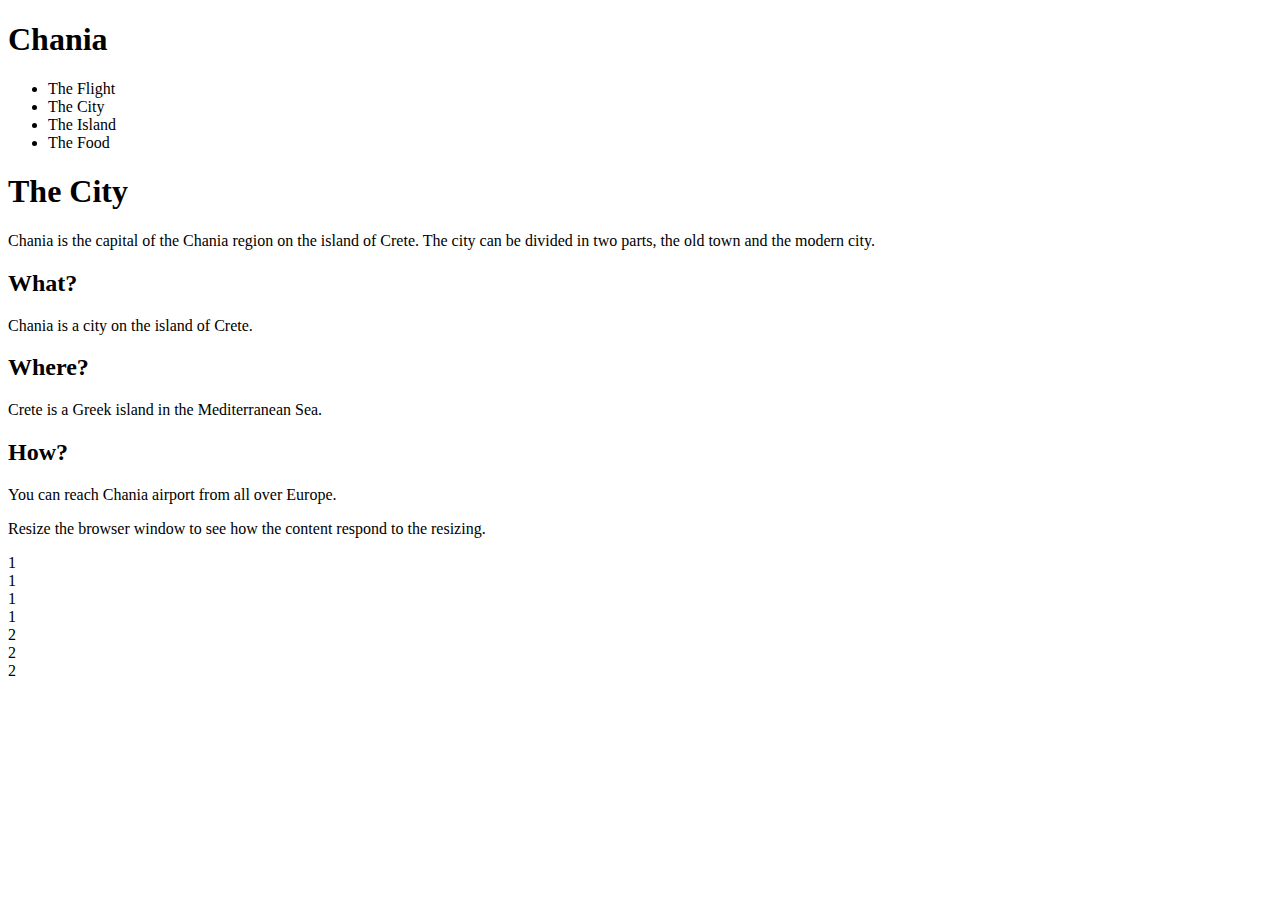
<file: resposive/index.html>
<!DOCTYPE html>
<html>
<head>
<meta name="viewport" content="width=device-width, initial-scale=1.0">
<!--<style>
* {
    box-sizing: border-box;
}
.row::after {
    content: "";
    clear: both;
    display: block;
}
[class*="col-"] {
    float: left;
    padding: 15px;
}
/* For desktop: */
.col-1 {width: 8.33%;}
.col-2 {width: 16.66%;}
.col-3 {width: 25%;}
.col-4 {width: 33.33%;}
.col-5 {width: 41.66%;}
.col-6 {width: 50%;}
.col-7 {width: 58.33%;}
.col-8 {width: 66.66%;}
.col-9 {width: 75%;}
.col-10 {width: 83.33%;}
.col-11 {width: 91.66%;}
.col-12 {width: 100%;}

@media only screen and (max-width: 768px) {
    /* For mobile phones: */
    [class*="col-"] {
        width: 100%;
    }
}

.test .col-4 {
    border:1px solid white;
    background: red;
    
}
.test .col-3 {
    background: blue;
    border:1px solid white;
    
}

</style>-->
</head>
<body>

<div class="header">
  <h1>Chania</h1>
</div>

<div class="row">

<div class="col-3 menu">
  <ul>
    <li>The Flight</li>
    <li>The City</li>
    <li>The Island</li>
    <li>The Food</li>
  </ul>
</div>

<div class="col-6">
  <h1>The City</h1>
  <p>Chania is the capital of the Chania region on the island of Crete. The city can be divided in two parts, the old town and the modern city.</p>
</div>

<div class="col-3 right">
  <div class="aside">
    <h2>What?</h2>
    <p>Chania is a city on the island of Crete.</p>
    <h2>Where?</h2>
    <p>Crete is a Greek island in the Mediterranean Sea.</p>
    <h2>How?</h2>
    <p>You can reach Chania airport from all over Europe.</p>
  </div>
</div>

</div>

<div class="footer">
  <p>Resize the browser window to see how the content respond to the resizing.</p>
</div>
    
    
    
    
    <div class="row test">
        <div class="col-6">
            <div class="col-3">1</div>
            <div class="col-3">1</div>
            <div class="col-3">1</div>
            <div class="col-3">1</div>
            
            
        </div>
        <div class="col-6">
            <div class="col-4">2</div>
            <div class="col-4">2</div>
            <div class="col-4">2</div>
        </div>
    </div>
</body>
</html>
</file>
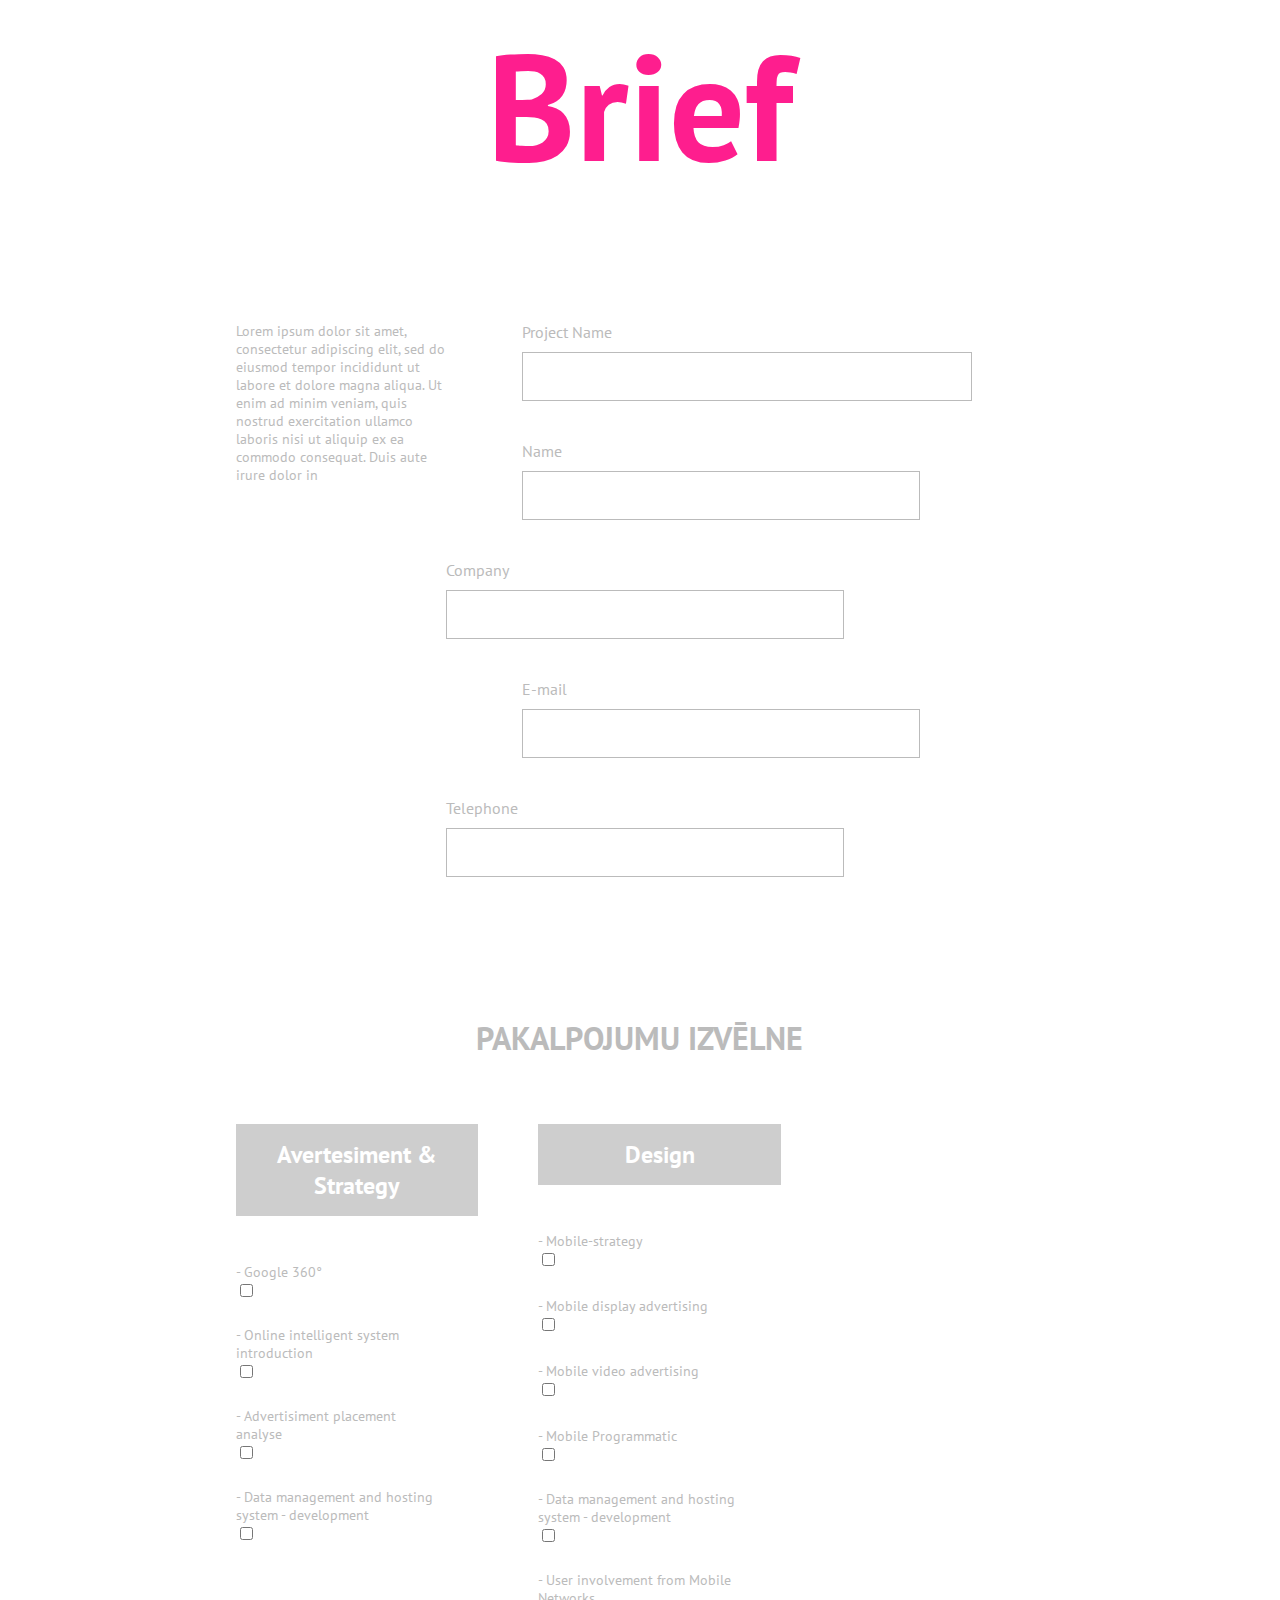
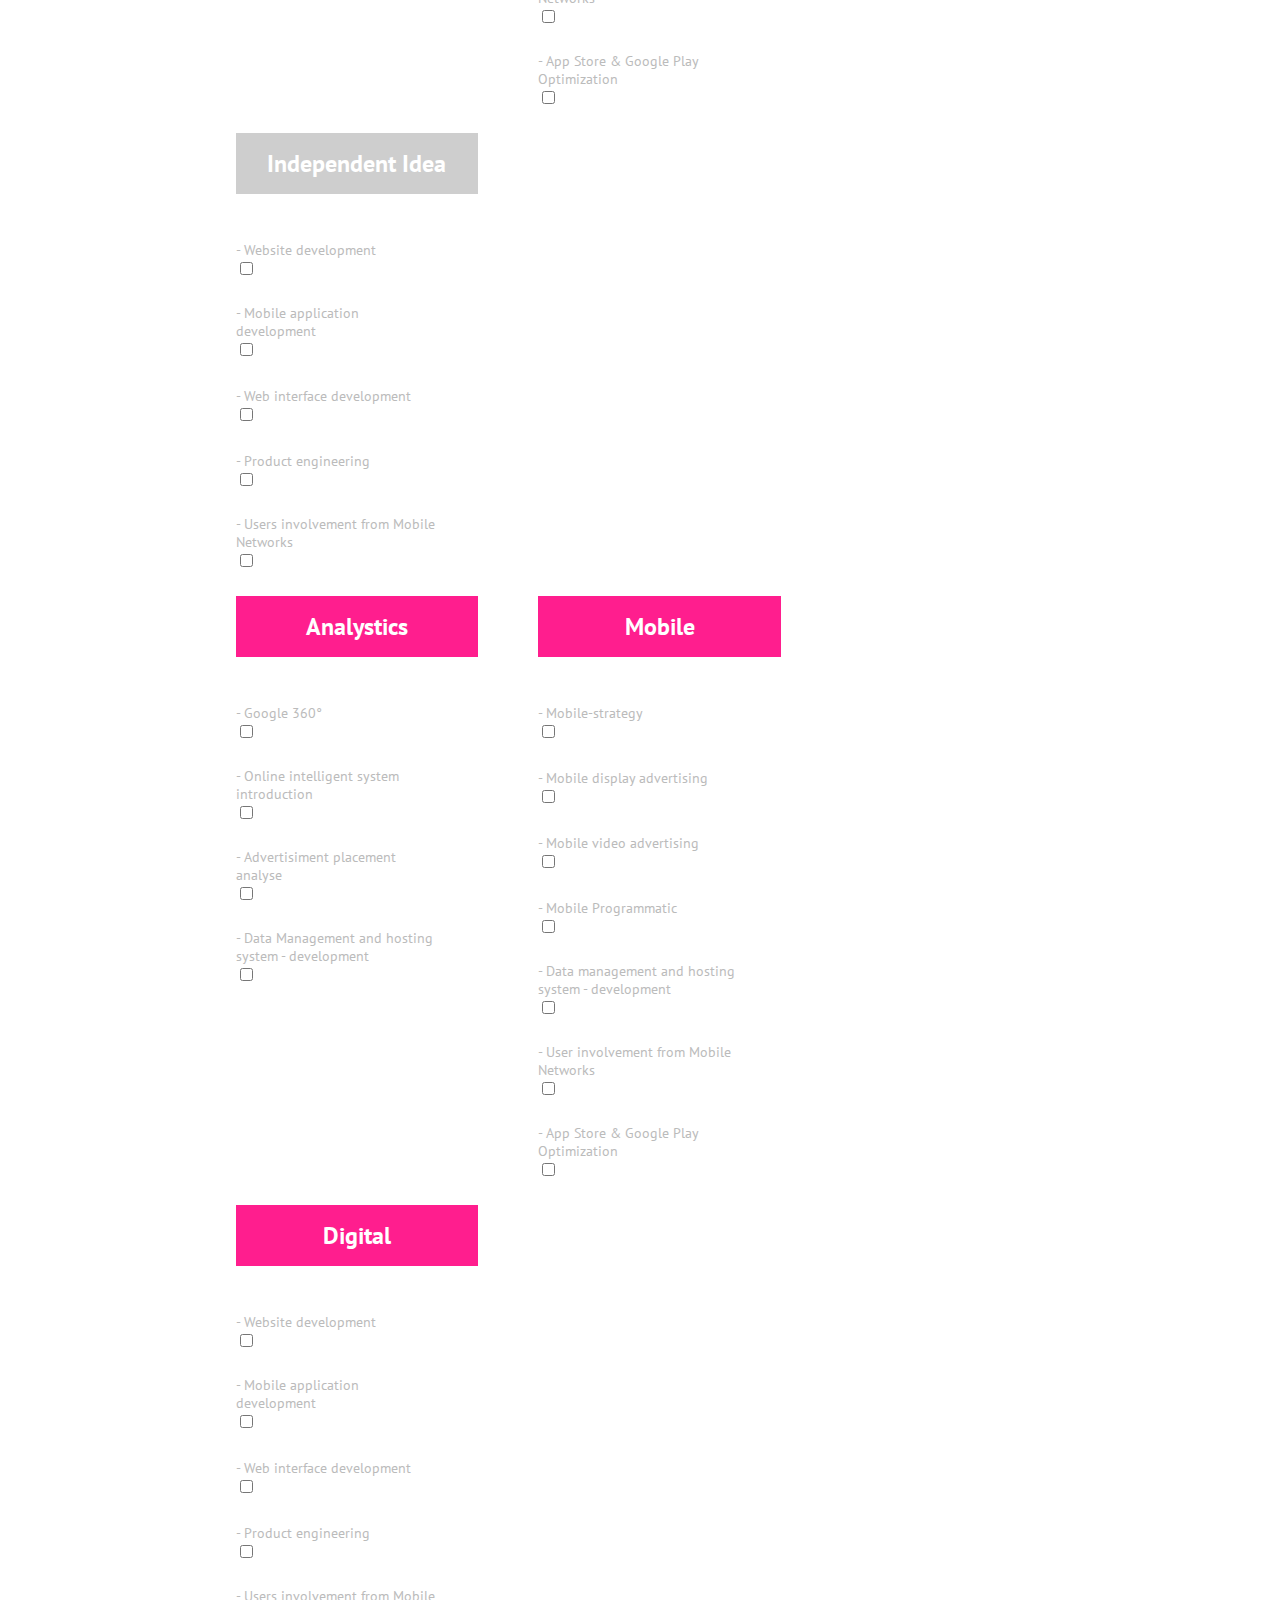
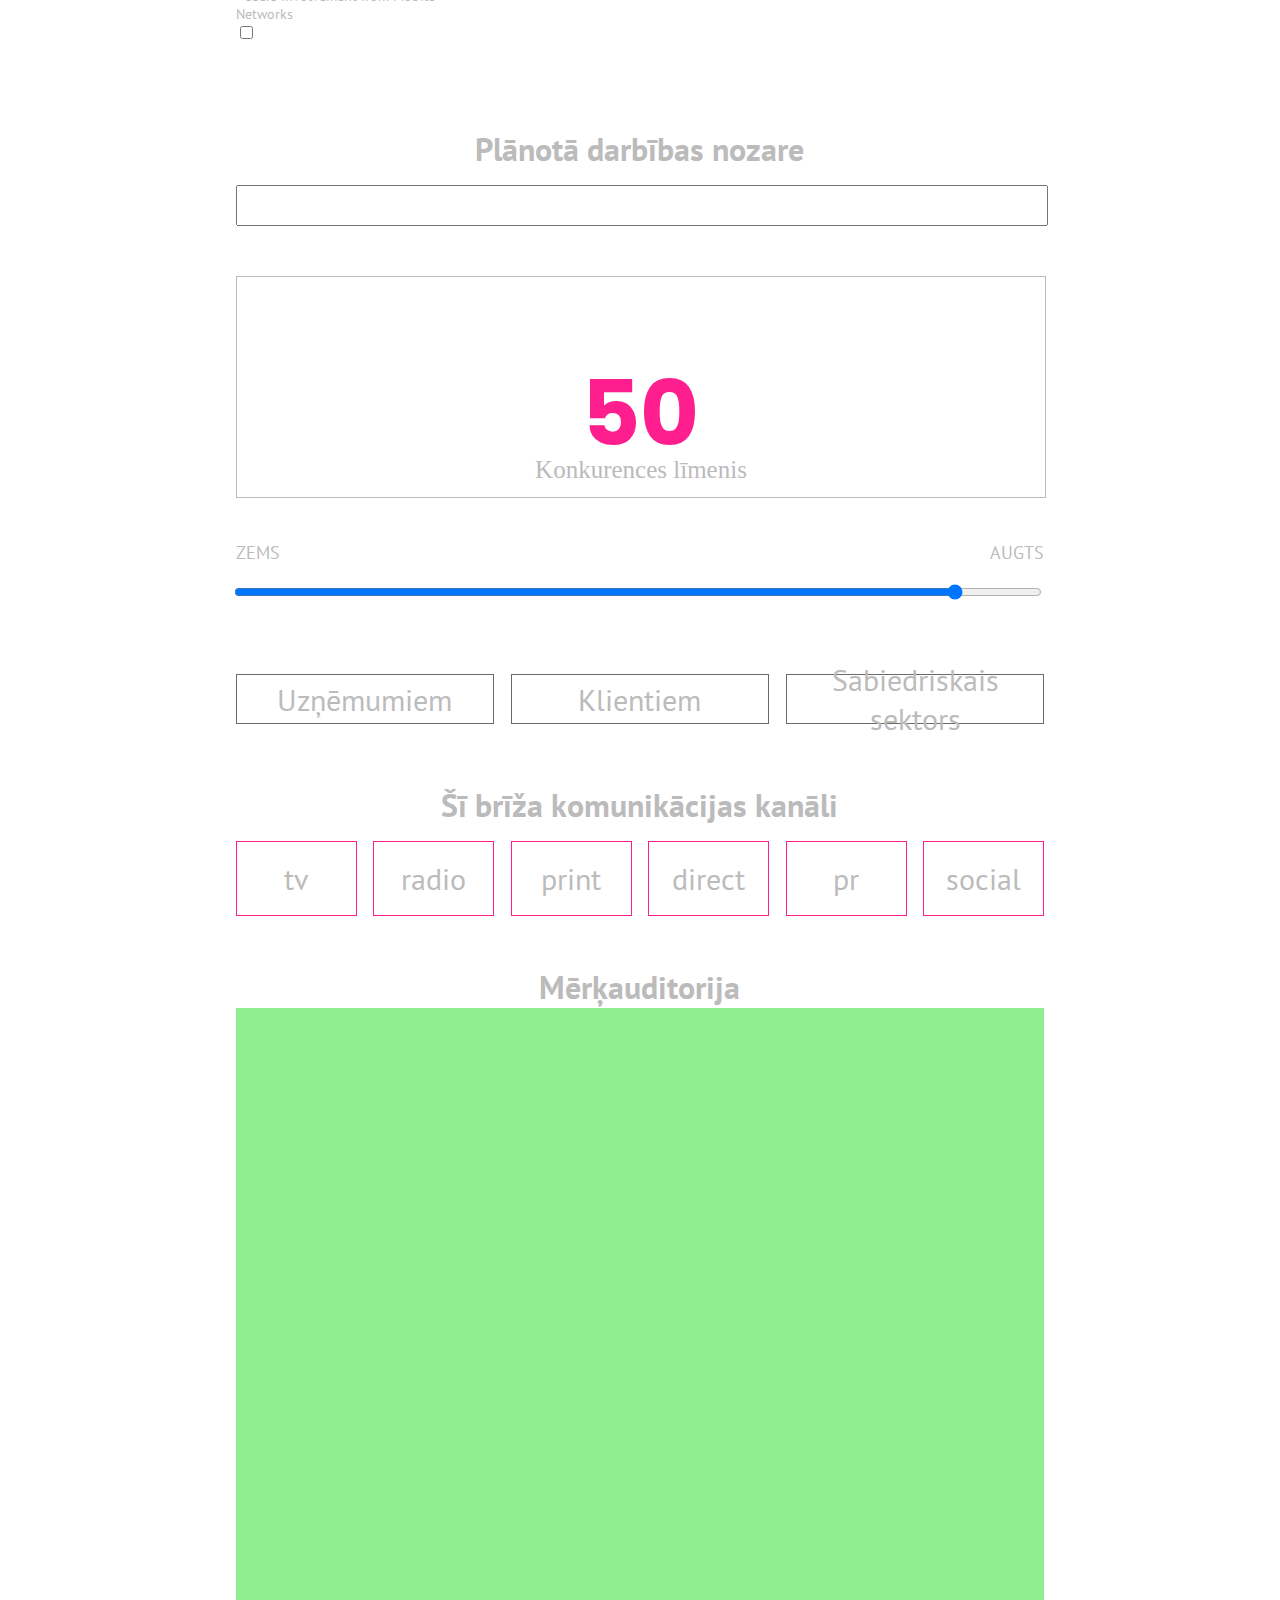
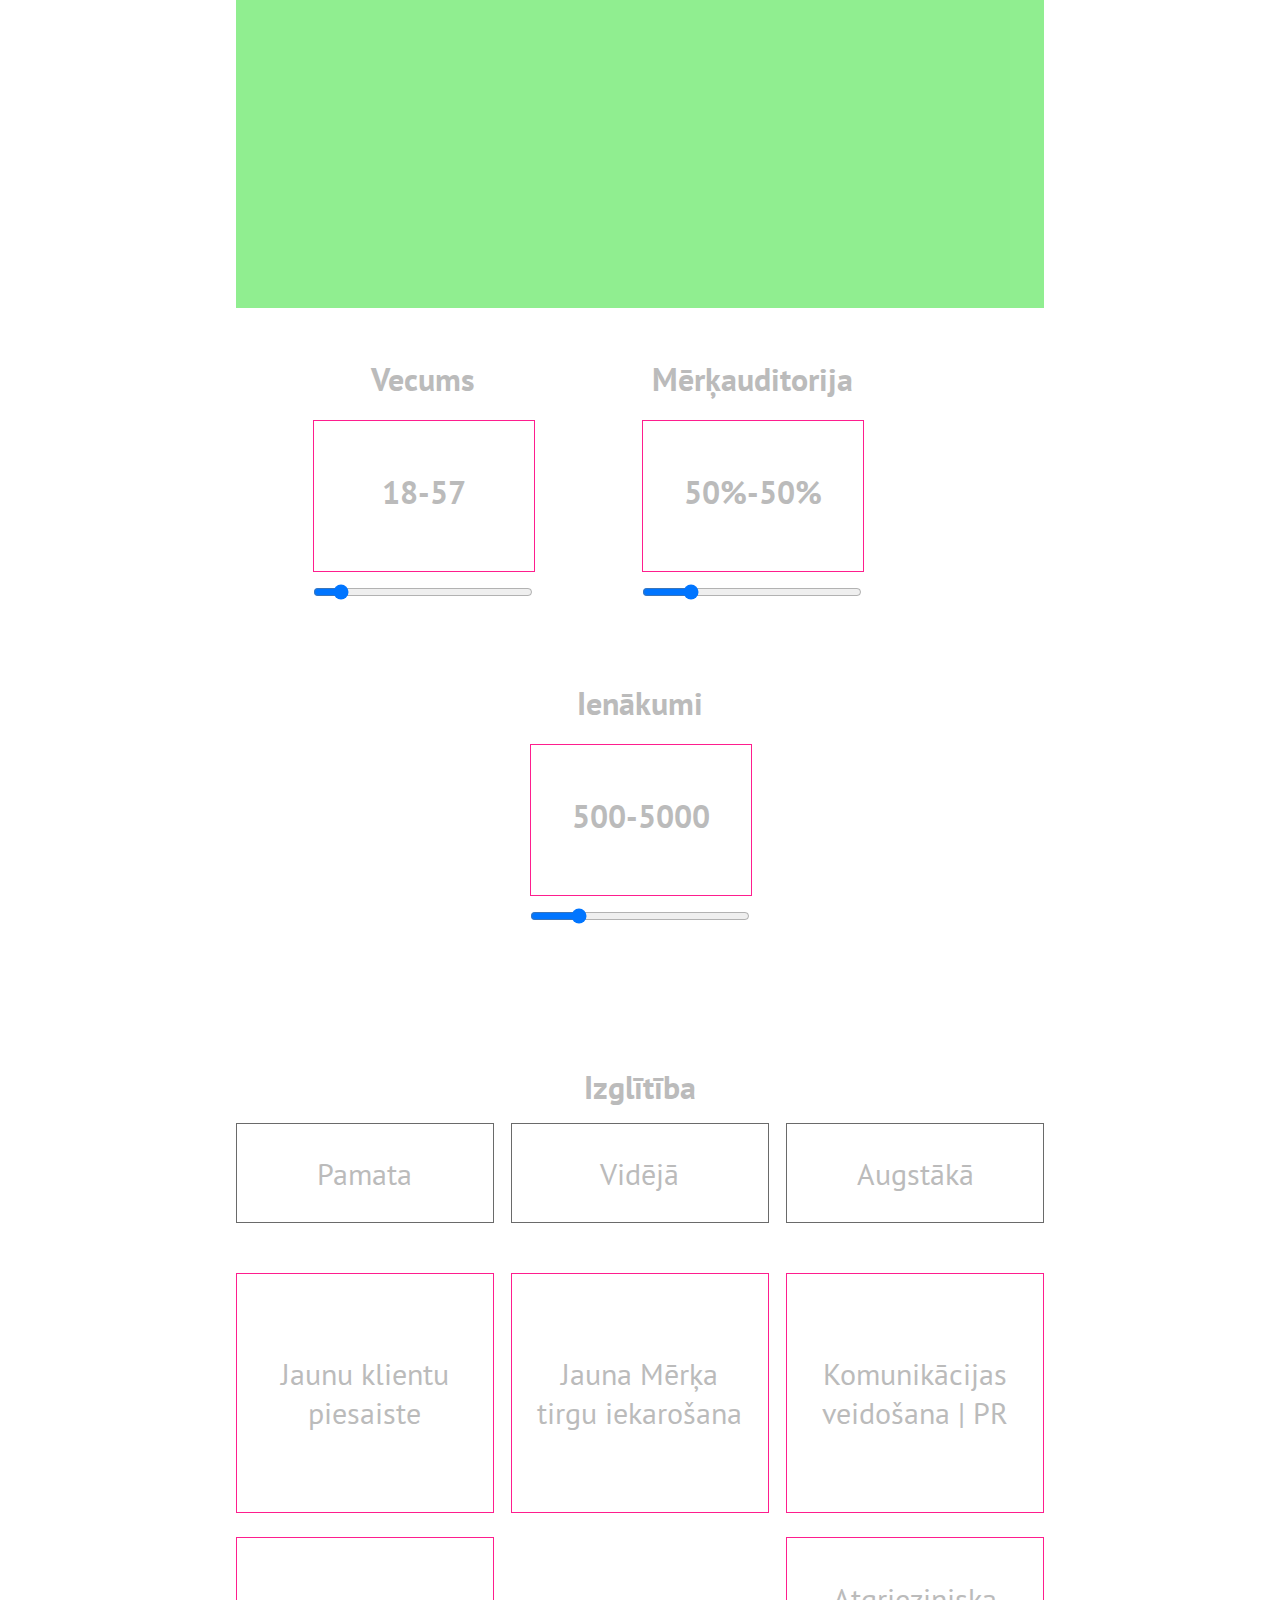
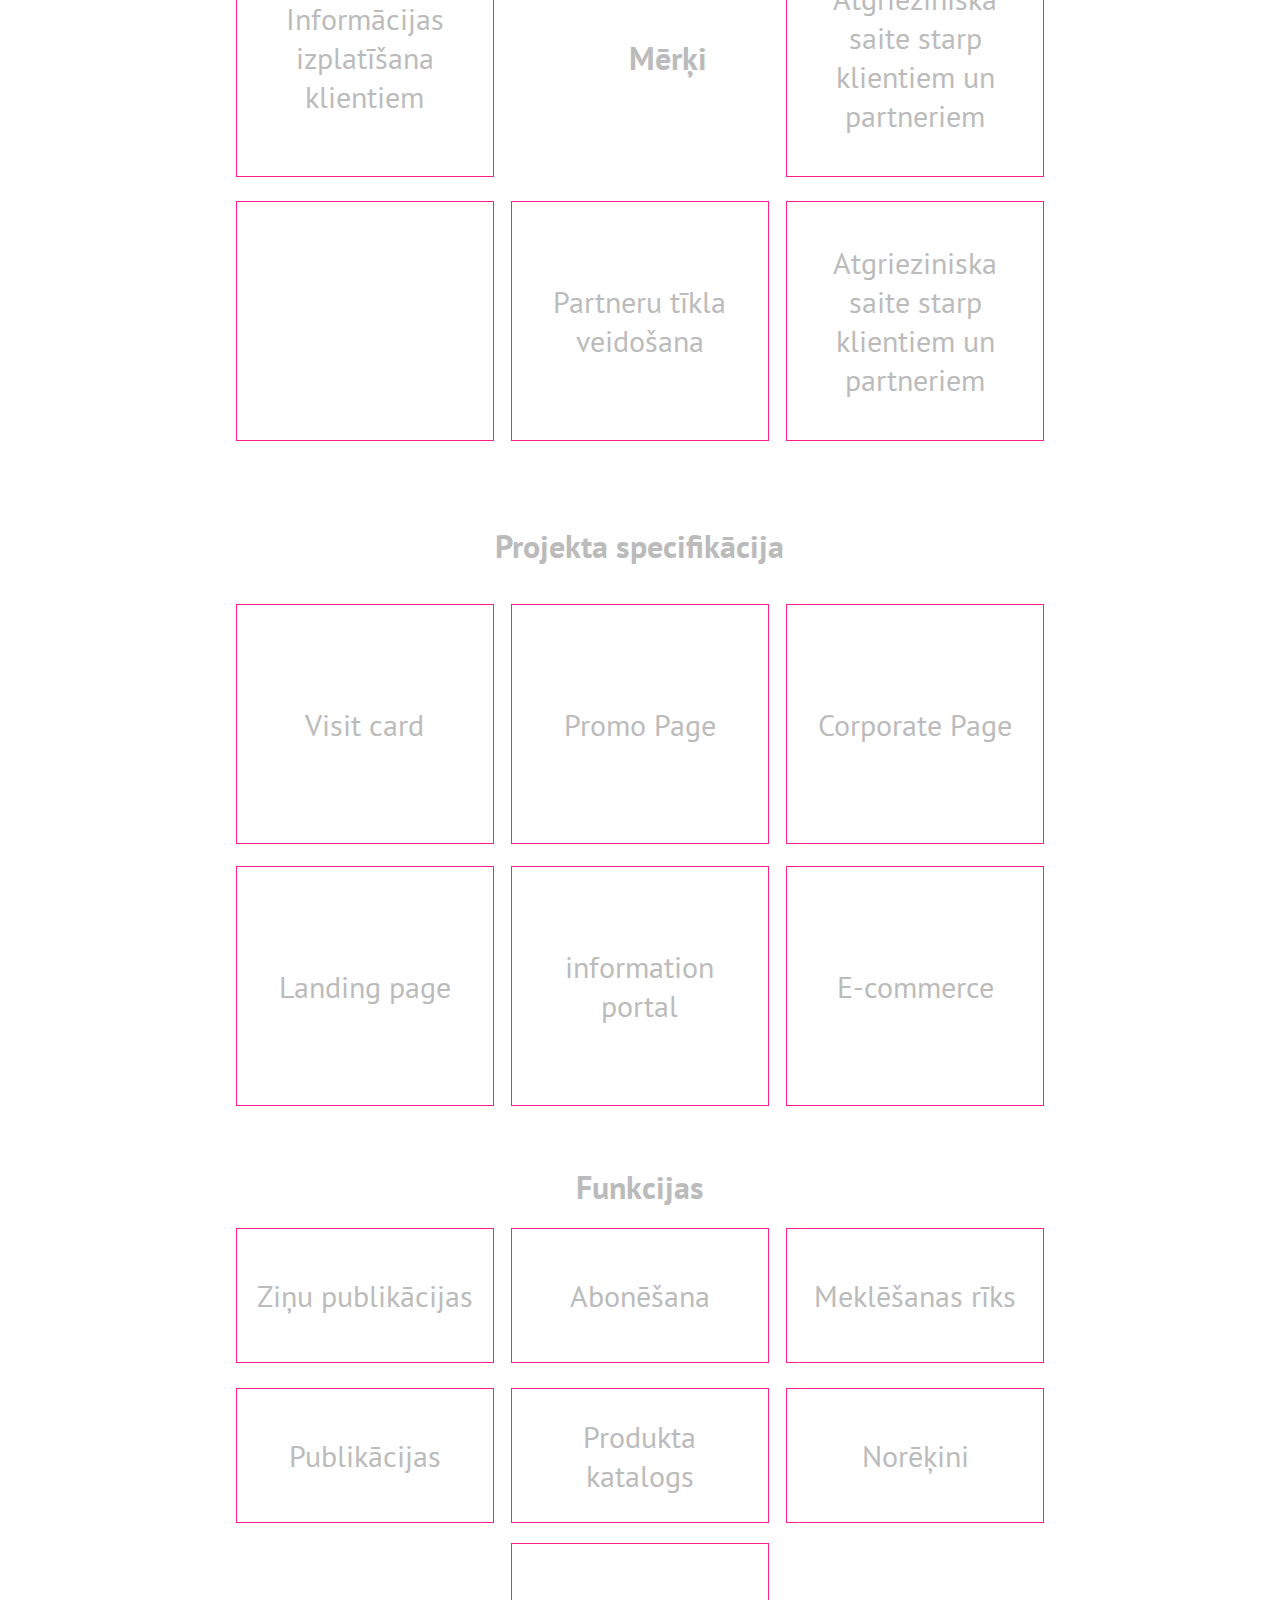
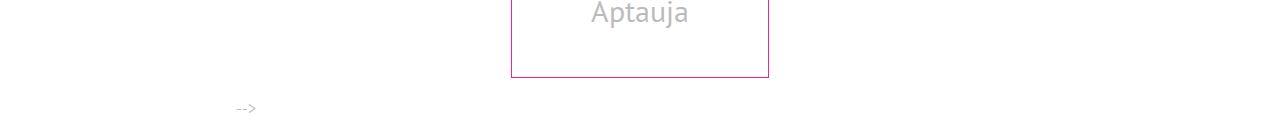
<file: index2.html>
<!doctype html>
<html lang="en">
<head>
  <meta charset="utf-8">
  <link href="https://fonts.googleapis.com/css?family=PT+Sans" rel="stylesheet">
  <link href="https://fonts.googleapis.com/css?family=Arvo|Dosis|PT+Sans" rel="stylesheet">
  <link href="https://fonts.googleapis.com/css?family=Arvo|Dosis|PT+Sans|Ubuntu" rel="stylesheet">
  <link href="https://fonts.googleapis.com/css?family=Poppins" rel="stylesheet">
  
  <link rel="stylesheet" type="text/css" href="css/style2.css"/>

  <meta name="viewport" content="width=device-width, initial-scale=1.0">

</head>

<body>
        <div class="container">

        <h1 class="brief" >Brief</h1>
        
        <div class="project-info-container">
            <div class="left">
                <p>
                    Lorem ipsum dolor sit amet, consectetur adipiscing elit, sed do eiusmod tempor incididunt ut labore et dolore magna aliqua. Ut enim ad minim veniam, quis nostrud exercitation ullamco laboris nisi ut aliquip ex ea commodo consequat. Duis aute irure dolor in
                </p>
            </div>
            <div class="right">
                <div class="input-style full-width">
                    <label for="pName" >Project Name</label>
                    <input type="text" name="project_name">
                </div> 
                <div>
                    <div class="input-style">
                        <label for="name">Name</label>
                        <input type="text" name="name">
                    </div>
                    <div class="input-style" >
                        <label for="company">Company</label>
                        <input type="text" name="company">
                    </div>
                    <div class="input-style" >
                        <label for="company">E-mail</label>
                        <input type="text" name="email">
                    </div>
                    <div class="input-style" >
                        <label for="company">Telephone</label>
                        <input type="text" name="phone">
                    </div>
                </div>
            </div>
            <div class="clr"></div>
        </div>
        
        <!--SERVICE MENU-->
        <div class="services-container"> 
            <h1>Pakalpojumu izvēlne</h1>

            <div class="services-blocks">
                <div class="three-Item-blocks">
                    <div class="service-item silver">
                        <h2>Avertesiment & Strategy</h2>
                        <div class="item-content">
                            <ul>
                                <li>
                                    <p>
                                        - Google 360°
                                    </p>
                                    <input type="checkbox" name="whatever">
                                </li>
                                <li>
                                    <p>
                                        - Online intelligent system introduction
                                    </p>
                                    <input type="checkbox" name="whatever">
                                </li>
                                <li>
                                    <p>
                                        - Advertisiment placement analyse
                                    </p>
                                    <input type="checkbox" name="whatever">
                                </li>
                                <li>
                                    <p>
                                        - Data management and hosting system - development
                                    </p>
                                    <input type="checkbox" name="whatever">
                                </li>
                            </ul>
                        </div>
                    </div>
                    <div class="service-item silver">
                        <h2>Design</h2>
                        <div class="item-content">
                            <ul>
                                <li>
                                    <p>
                                        - Mobile-strategy
                                    </p>
                                    <input type="checkbox" name="whatever">
                                </li>
                                <li>
                                    <p>
                                        - Mobile display advertising 
                                    </p>
                                    <input type="checkbox" name="whatever">
                                </li>
                                <li>
                                    <p>
                                        - Mobile video advertising
                                    </p>
                                    <input type="checkbox" name="whatever">
                                </li>
                                <li>
                                    <p>
                                        - Mobile Programmatic 
                                    </p>
                                    <input type="checkbox" name="whatever">
                                </li>
                                <li>
                                    <p>
                                        - Data management and hosting system - development  
                                    </p>
                                    <input type="checkbox" name="whatever">
                                </li>
                                <li>
                                    <p>
                                        - User involvement from Mobile Networks  
                                    </p>
                                    <input type="checkbox" name="whatever">
                                </li>
                                <li>
                                    <p>
                                        - App Store & Google Play Optimization  
                                    </p>
                                    <input type="checkbox" name="whatever">
                                </li>
                            </ul>
                        </div>
                    </div>
                    <div class="service-item silver">
                        <h2>Independent Idea</h2>
                        <div class="item-content">
                            <ul>
                                <li>
                                    <p>
                                        - Website development
                                    </p>
                                    <input type="checkbox" name="whatever">
                                </li>
                                <li>
                                    <p>
                                        - Mobile application development
                                    </p>
                                    <input type="checkbox" name="whatever">
                                </li>
                                <li>
                                    <p>
                                        - Web interface development
                                    </p>
                                    <input type="checkbox" name="whatever">
                                </li>
                                <li>
                                    <p>
                                        - Product engineering
                                    </p>
                                    <input type="checkbox" name="whatever">
                                </li>
                                <li>
                                    <p>
                                        - Users involvement from Mobile Networks
                                    </p>
                                    <input type="checkbox" name="whatever">
                                </li>
                            </ul>
                        </div>
                    </div>
                </div>

                <div class="three-Item-blocks">
                    <div class="service-item pink">
                        <h2>Analystics</h2>
                        <div class="item-content">
                            <ul>
                                <li>
                                    <p>
                                        - Google 360°
                                    </p>
                                    <input type="checkbox" name="whatever">
                                </li>
                                <li>
                                    <p>
                                        - Online intelligent system introduction
                                    </p>
                                    <input type="checkbox" name="whatever">
                                </li>
                                <li>
                                    <p>
                                        - Advertisiment placement analyse
                                    </p>
                                    <input type="checkbox" name="whatever">
                                </li>
                                <li>
                                    <p>
                                        - Data Management and hosting system - development
                                    </p>
                                    <input type="checkbox" name="whatever">
                                </li>
                            </ul>
                        </div>
                    </div>
                    <div class="service-item pink">
                        <h2>Mobile</h2>
                        <div class="item-content">
                            <ul>
                                <li>
                                    <p>
                                        - Mobile-strategy
                                    </p>
                                    <input type="checkbox" name="whatever">
                                </li>
                                <li>
                                    <p>
                                        - Mobile display advertising 
                                    </p>
                                    <input type="checkbox" name="whatever">
                                </li>
                                <li>
                                    <p>
                                        - Mobile video advertising
                                    </p>
                                    <input type="checkbox" name="whatever">
                                </li>
                                <li>
                                    <p>
                                        - Mobile Programmatic 
                                    </p>
                                    <input type="checkbox" name="whatever">
                                </li>
                                <li>
                                    <p>
                                        - Data management and hosting system - development  
                                    </p>
                                    <input type="checkbox" name="whatever">
                                </li>
                                <li>
                                    <p>
                                        - User involvement from Mobile Networks  
                                    </p>
                                    <input type="checkbox" name="whatever">
                                </li>
                                <li>
                                    <p>
                                        - App Store & Google Play Optimization  
                                    </p>
                                    <input type="checkbox" name="whatever">
                                </li>
                            </ul>
                        </div>
                    </div>
                    <div class="service-item pink">
                        <h2>Digital</h2>
                        <div class="item-content">
                            <ul>
                                <li>
                                    <p>
                                        - Website development
                                    </p>
                                    <input type="checkbox" name="whatever">
                                </li>
                                <li>
                                    <p>
                                        - Mobile application development
                                    </p>
                                    <input type="checkbox" name="whatever">
                                </li>
                                <li>
                                    <p>
                                        - Web interface development
                                    </p>
                                    <input type="checkbox" name="whatever">
                                </li>
                                <li>
                                    <p>
                                        - Product engineering
                                    </p>
                                    <input type="checkbox" name="whatever">
                                </li>
                                <li>
                                    <p>
                                        - Users involvement from Mobile Networks
                                    </p>
                                    <input type="checkbox" name="whatever">
                                </li>
                            </ul>
                        </div>
                    </div>
                    
                </div>  
            </div>
        </div>

        <h1 class="specific-name">Plānotā darbības nozare</h1>

        <div class="planned-sector-container"> 
            <div class="planned-sector-input">
                <input type="text" name="input">
            </div>
            <div class="competition-level-meter">
                <h2>50</h2> 
                <p>Konkurences līmenis</p> 
            </div>

            <div class="competition-level-range">
                <p class="left">zems</p>
                <p class="right">augts</p>
                <div class="clr"></div>
                <input type="range" value="90">
            </div> 

            <div class="activity-sector">

                <label for="activ1">
                    <input type="radio" name="activity-sector" id="activ1" value="1">
                    <span>Uzņēmumiem</span>
                </label>

                <label for="activ2">
                    <input type="radio" name="activity-sector" id="activ2" value="2">
                    <span>Klientiem</span>
                </label>

                <label for="activ3">
                    <input type="radio" name="activity-sector" id="activ3" value="3">
                    <span>Sabiedriskais sektors</span>
                </label>

            </div>

            <h1 class="specific-name">Šī brīža komunikācijas kanāli</h1>

            <div class="communication-channels">

                <label for="comm1">
                    <input type="radio" name="communication-channels" id="comm1" value="1">
                    <span>tv</span>
                </label>

                <label for="comm2">
                    <input type="radio" name="communication-channels" id="comm2" value="2">
                    <span>radio</span>
                </label>

                <label for="comm3">
                    <input type="radio" name="communication-channels" id="comm3" value="3">
                    <span>print</span>
                </label>

                <label for="comm4">
                    <input type="radio" name="communication-channels" id="comm4" value="4">
                    <span>direct</span>
                </label>

                <label for="comm5">
                    <input type="radio" name="communication-channels" id="comm5" value="5">
                    <span>pr</span>
                </label>

                <label for="comm6">
                    <input type="radio" name="communication-channels" id="comm6" value="6">
                    <span>social</span>
                </label>

            </div>

            <div class="target-audience">
                <h1 class="target-audience-name">Mērķauditorija</h1>
                
                
                <div class="target-audience-map">
                    
                </div>

                <div class="age-audience-gain"> 
                    <div class="item-age-audience-gain">
                        <h1 class="target-audience-name">Vecums</h1>
                            <div class="numbers-in-box">
                                <h1> 18-57</h1>
                            </div>

                            <div class="rage-for-age-audience-gain">
                                <input type="range" value="10">
                            </div>
                    </div>

                    <div class="item-age-audience-gain">
                        <h1 class="target-audience-name">Mērķauditorija</h1>
                            <div class="numbers-in-box">
                                <h1> 50%-50%</h1>
                            </div>

                            <div class="rage-for-age-audience-gain">
                                <input type="range" value="20">
                            </div>

                    </div>

                    <div class="item-age-audience-gain">
                        <h1 class="target-audience-name">Ienākumi</h1>
                            <div class="numbers-in-box">
                                <h1> 500-5000</h1>
                            </div>

                            <div class="rage-for-age-audience-gain">
                                <input type="range" value="20">
                            </div>
                    </div>

                </div>

            </div>

            <h1 class="specific-name">Izglītība</h1>
            <div class="enlightenment">
                
                <label for="enligh1">
                    <input type="radio" name="enlightenment" id="enligh1" value="1">
                    <span>Pamata</span>
                </label>

                <label for="enligh2">
                    <input type="radio" name="enlightenment" id="enligh2" value="2">
                    <span>Vidējā</span>
                </label>

                <label for="enligh3">
                    <input type="radio" name="enlightenment" id="enligh3" value="3">
                    <span>Augstākā</span>
                </label>

            </div>

            <div class="nine-goals-blocks">

                <label for="goals1">
                    <input type="radio" name="goals" id="goals1" size="600px" value="1">
                    <span>Jaunu klientu piesaiste</span>
                </label>

                <label for="goals2">
                    <input type="radio" name="goals" id="goals2" value="2">
                    <span>Jauna Mērķa tirgu iekarošana</span>
                </label>

                <label for="goals3">
                    <input type="radio" name="goals" id="goals3" value="3">
                    <span>Komunikācijas veidošana | PR</span>
                </label>

                <label for="goals4">
                    <input type="radio" name="goals" id="goals4" size="600px" value="4">
                    <span>Informācijas izplatīšana klientiem</span>
                </label>

                    <h1 class="goal-name">Mērķi</h1>

                <label for="goals6">
                    <input type="radio" name="goals" id="goals6" value="6">
                    <span>Atgrieziniska saite starp klientiem un partneriem</span>
                </label>

                <label for="goals7">
                    <input type="radio" name="goals" id="goals7" size="600px" value="7">
                    <span></span>
                </label>

                <label for="goals8">
                    <input type="radio" name="goals" id="goals8" value="8">
                    <span>Partneru tīkla veidošana</span>
                </label>

                <label for="goals9">
                    <input type="radio" name="goals" id="goals9" value="9">
                    <span>Atgrieziniska saite starp klientiem un partneriem</span>
                </label>

            </div>

            <h1 class="specific-name">Projekta specifikācija</h1>

            <div class="project-specification">

                <label for="spec1">
                    <input type="radio" name="spec" id="spec1" value="1">
                    <span>Visit card</span>
                </label>

                <label for="spec2">
                    <input type="radio" name="spec" id="spec2" value="2">
                    <span>Promo Page</span>
                </label>

                <label for="spec3">
                    <input type="radio" name="spec" id="spec3" value="3">
                    <span>Corporate Page</span>
                </label>

                <label for="spec4">
                    <input type="radio" name="spec" id="spec4" value="4">
                    <span>Landing page</span>
                </label>

                <label for="spec5">
                    <input type="radio" name="spec" id="spec5" value="5">
                    <span>information portal</span>
                </label>

                <label for="spec6">
                    <input type="radio" name="spec" id="spec6" value="6">
                    <span>E-commerce</span>
                </label>

            </div>

            <h1 class="specific-name">Funkcijas</h1>

            <div class="functions">

                <label for="func1">
                    <input type="radio" name="func" id="func1" value="1">
                    <span>Ziņu publikācijas</span>
                </label>

                <label for="func2">
                    <input type="radio" name="func" id="func2" value="2">
                    <span>Abonēšana</span>
                </label>

                <label for="func3">
                    <input type="radio" name="func" id="func3" value="3">
                    <span>Meklēšanas rīks</span>
                </label>

                <label for="func4">
                    <input type="radio" name="func" id="func4" value="4">
                    <span>Publikācijas</span>
                </label>

                <label for="func5">
                    <input type="radio" name="func" id="func5" value="5">
                    <span>Produkta katalogs</span>
                </label>

                <label for="func6">
                    <input type="radio" name="func" id="func6" value="6">
                    <span>Norēķini</span>
                </label>

                <label for="func7">
                    <input type="radio" name="func" id="func7" value="7">
                    <span>Aptauja</span>
                </label>
            </div>-->

        </div>
    </div>

</body>
</html>
</file>
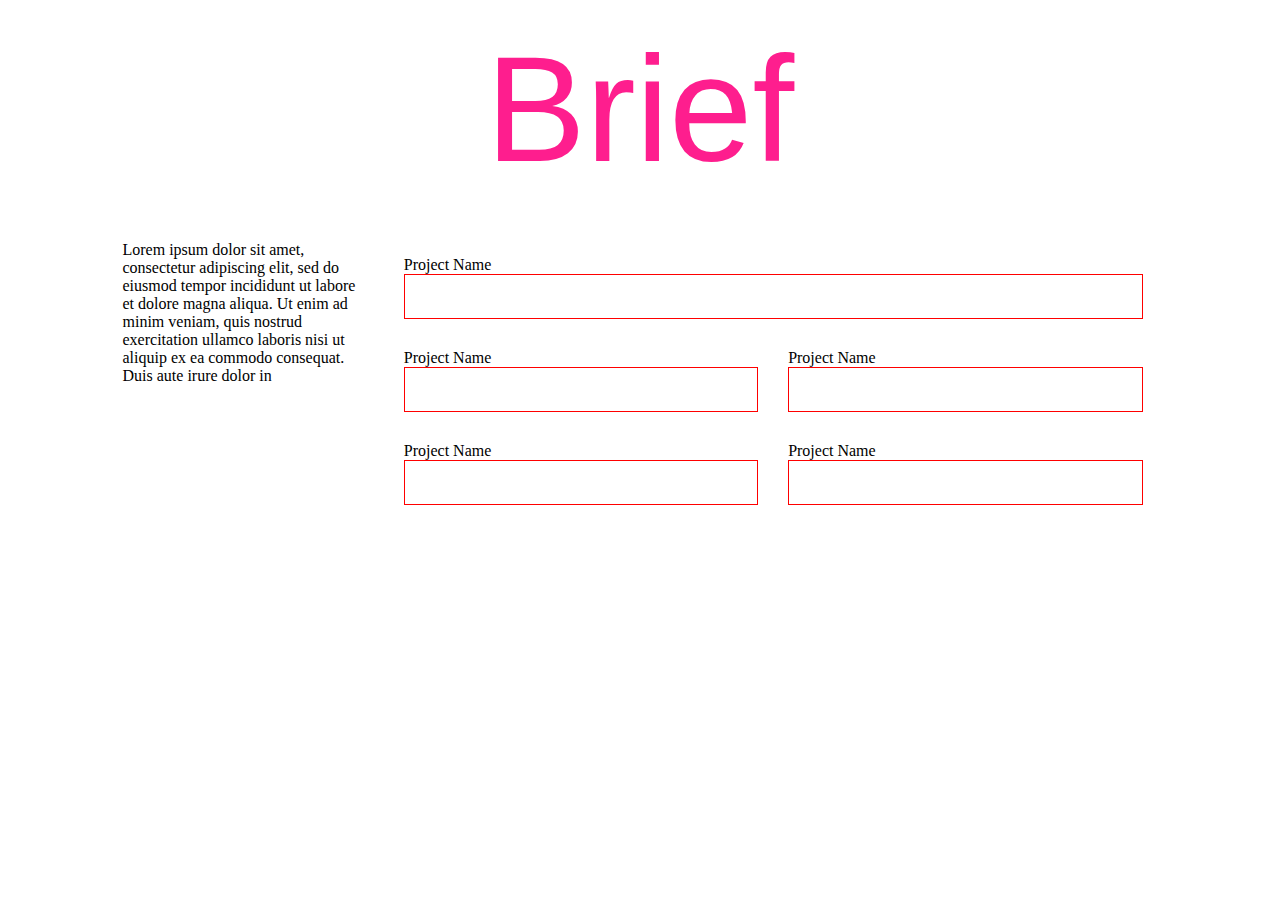
<file: resposive/index2.html>
<!DOCTYPE html>
<html>
<head>
<meta name="viewport" content="width=device-width, initial-scale=1.0">
<style>
/*saakam te*/
* {
    box-sizing: border-box;
}
.row::after {
    content: "";
    clear: both;
    display: block;
}
[class*="col-"] {
    float: left;
    padding: 15px;
}
/* For desktop: */
.col-1 {width: 8.33%;}
.col-2 {width: 16.66%;}
.col-3 {width: 25%;}
.col-4 {width: 33.33%;}
.col-5 {width: 41.66%;}
.col-6 {width: 50%;}
.col-7 {width: 58.33%;}
.col-8 {width: 66.66%;}
.col-9 {width: 75%;}
.col-10 {width: 83.33%;}
.col-11 {width: 91.66%;}
.col-12 {width: 100%;}

@media only screen and (max-width: 768px) {
    /* For mobile phones: */
    [class*="col-"] {
        width: 100%;
    }
}

/*beidzam te*/

.main-wrapper {
    max-width: 1095px;
    width: 100%;
    height: auto;
    margin:0px auto;
}
.brief {
    font-size: 150px;
    text-align: center;
    color: #fe1e8e;
    font-family: 'PT Sans', sans-serif;
    
}
.right-input input {
    width: 100%;
    height: 45px;
    color:silver;
    border: 1px solid red;
    
}
</style>
</head>
<body>
    <div class="main-wrapper">
        <div class="brief col-12 row">
            Brief
        </div>
        <div class="row">
            <div class="col-12">
                <div class="col-3">Lorem ipsum dolor sit amet, consectetur adipiscing elit, sed do eiusmod tempor incididunt ut labore et dolore magna aliqua. Ut enim ad minim veniam, quis nostrud exercitation ullamco laboris nisi ut aliquip ex ea commodo consequat. Duis aute irure dolor in</div>
                <div class="col-9 right-input" >
                    <div class="col-12">
                        <label for="pName" >Project Name</label>
                            <input type="text" name="project_name">
                    </div>
                    <div class="row">
                        <div class="col-6">
                            <label for="pName" >Project Name</label>
                            <input type="text" name="project_name">
                        </div>
                        <div class="col-6">
                            <label for="pName" >Project Name</label>
                            <input type="text" name="project_name">
                        </div>
                        <div class="col-6">
                            <label for="pName" >Project Name</label>
                            <input type="text" name="project_name">
                        </div>
                        <div class="col-6">
                            <label for="pName" >Project Name</label>
                            <input type="text" name="project_name">
                        </div>
                    </div>
                
                </div>
            </div>
        </div>
    </div>

</body>
</html>
</file>
<file: css/style2.css>
@media only screen and (min-width: 1000px) {
    body {
        
    }
}

h1{
    margin: 0px;
}
body {
   font-family: 'PT Sans', sans-serif;
   color:#bbbbbb;
}

.container{
    width: 64%;
    height: auto;
    margin:0px auto;
}

.brief {
    font-size: 150px;
    text-align: center;
    color: #fe1e8e;
    font-family: 'PT Sans', sans-serif;
}

.project-info-container {
    margin-top:120px;
}
.project-info-container .left {
    float:left;
    width:26%;
}
.project-info-container .left p {
    margin:0px;
    font-size:14px;
    color:#bbbbbb;
}
.project-info-container .right{
    float:right;
    width:74%;
}

.input-style {
    margin-bottom: 40px;
    display: inline-block;
    margin-right:25px;
}
.input-style label {
    display:block;
    margin-bottom:10px;
    color:#bbbbbb;
}

.input-style.full-width input {
    width:100%;
}
.input-style.full-width {
    display:block;
    margin-right:0px;
}

.input-style input {
    height:45px;
    border: 1px solid #bbbbbb;;
    font-size:30px;
    color:#bbbbbb;
    width: 100%;
}

.project-info-container .right .input-style:nth-child(1), .project-info-container .right .input-style:nth-child(3) {
    margin-right: 78px;
    margin-left: 76px;

}

.project-info-container .right .input-style:nth-child(2), .project-info-container .right .input-style:nth-child(4) {
    margin-right: 0px;

}

.clr {
    clear:both;
}
.services-container{
    margin-top: 100px;
}
.services-container h1 {
    text-align: center;
    text-transform: uppercase;
    margin-bottom:65px;
}

.services-blocks {
    justify-content: space-between
    width: 100%;
}

.three-Item-blocks{
   
}

.service-item {
    display: inline-block;
    width: 30%;
    min-height: 300px;
    margin-right: 56px;
    vertical-align: top;
}
.service-item:nth-child(3n) {
    margin-right:0px;
}

.service-item h2 {
    margin: 0px;
    text-align: center;
    color:white;
    padding: 15px 0px;
}
.service-item.silver h2 {
    background-color:#cecece;
}
.service-item.pink h2 {
    background-color:#ff1e8e;
}

.item-content {

}

.item-content ul {
    margin: 45px 0px 0px 0px;
    padding: 0px;
}
.item-content li {
    margin-bottom: 25px;
    list-style-type: none;
}

.item-content li p {
    margin: 0px;
    display: inline-block;
    width: 82%;
    padding-right: 30px;
    font-size:14px;
}

.specific-name{
    text-align: center;
    margin:60px 0px 15px 0px;

}

.planned-sector-input input{
    width: 99.5%;
    height:35px; 
}

.competition-level-name{
    width: 1198px;
    margin-bottom: 40px;
}


.competition-level-meter {
    height: 220px;
    width: 100%;
    border:1px solid;
    margin:50px 0px 25px 0px;
    text-align: center;
}
.competition-level-meter h2 {
    padding-top: 95px;
    margin:0px;
    font-size: 90px;
    color:#fe1e8e;
    line-height: 84px;
    font-family: 'Poppins', sans-serif;
}

.competition-level-meter p {
    margin:0px;
    padding: 0px;
    font-size: 25px;
    font-family: 'Times New Roman', Times, serif;
}
.competition-level-range p.right{
    float: right;
}
.competition-level-range p.left{
    float: left;
}
.competition-level-range p{
    display: inline;
    font-size: 18px;
    text-transform: uppercase;
}

.competition-level-range input {
    width: 100%;
    font-size:30px;
    margin-left: -2px;
}


.activity-sector {
    margin-top: 50px;
    width: 100%;
    display: flex;
    justify-content: space-between;

}

.activity-sector label input {
    display: none;
  
}

.activity-sector label {
    margin-top: 20px;
    width: 32%;
  
}

.activity-sector input + span {
    border: solid 1px #6a6a6a;
    padding: 5px 20px;
    width: 100%;
    margin-right:100px;
    box-sizing: border-box;
}

.activity-sector input:checked + span {
    background-color: #fe1e8e;
    color:white;
}

.activity-sector label span {
    display: flex;
    flex-direction: row;
    justify-content: center;
    align-items: center;
    height: 50px;
}

.activity-sector:last-child {
    margin-right:0px;
}
.activity-sector span {
    font-size:30px;
    text-align: center;
}

.competition-level label{
    margin-top: 20px;        
    
}

.competition-level{
    margin-bottom: 20px;
    text-align: center;

}

.communication-channels-name{
    width: 100%;
}


.communication-channels{
    width: 100%;
    display: flex;
    justify-content: space-between;

}

.communication-channels label input {
    display: none;
  
}

.communication-channels label {
    width: 15%;
    /*margin: auto;*/
  
}

.communication-channels input + span {
    border: solid 1px #fe1e8e;
    padding: 5px 20px;
    display: inline-block;
    width: 100%;
    height: 75px;
    margin-right:14px;
    display: flex;
    flex-direction: row;
    justify-content: center;
    align-items: center;
    box-sizing: border-box;
}

.communication-channels input:checked + span {
    background-color: #fe1e8e;
    color:white;
}
.communication-channels input + span:nth-child(3n) {
    margin-right:0px;
}
.communication-channels span {
    width: 20px;
    height: 20px;
    font-size:30px;
    text-align: center;

}

.communication-channels span:focus {
	background-color:rgb(0, 255, 255);
	transition:all 0.1s linear 0s;
	cursor:pointer;
}

.target-audience{
    margin-top: 50px;
    text-align: center;
}

.target-audience-map{
    background-color: lightgreen;
    width: 100%;
    height: 900px;
    margin-bottom: 50px;
}

.age-audience-gain{
    width: 100%;
    height: auto;
}

.item-age-audience-gain{
    display:inline-block;
    width: 27.2%;
    height: auto;
    margin-right: 105px;
    vertical-align: top;
}

.item-age-audience-gain:last-child {
    margin-right: 0px;
}

.numbers-in-box{
    width: 100%;
    height: 150px;
    border: solid 1px #fe1e8e;
    margin-top: 20px;
    text-align: center;
}

.numbers-in-box h1{
    margin-top: 50px;
}
.rage-for-age-audience-gain{
    width: 100%;
    height: 100px;
}

.rage-for-age-audience-gain{
    margin-top: 10px;
}

.rage-for-age-audience-gain input{
    width: 100%;
    margin-left: 0px;
}

.enlightenment-name{
    width: 100%;
    margin-bottom: 40px;

}
.enlightenment {
    margin-top: 0px;
    width: 100%;
    display: flex;
    justify-content: space-between;

}

.enlightenment p {
    margin-top: 20px;

}

.enlightenment label input {
    display: none;
  
}

.enlightenment span {
  
}

.enlightenment input + span {
    border: solid 1px #6a6a6a;
    padding: 5px 20px;
    display: inline-block;
    width: 100%;
    height: 100px;
    margin-right:100px;
    display: flex;
    flex-direction: row;
    justify-content: center;
    align-items: center;
    box-sizing: border-box;
}


.enlightenment input:checked + span {
    background-color: #fe1e8e;
    color:white;
}

.enlightenment:last-child {
    margin-right:0px;
}
.enlightenment span {
    font-size:30px;
    text-align: center;
    width: 20px;
}

.enlightenment label {
    width: 32%;
}

/*te sakas cits */


.nine-goals-blocks{
    margin-top: 50px;
    width: 100%;
    display: flex;
    flex-wrap: wrap;
    justify-content: space-between;
}

.nine-goals-blocks label input {
    display: none;

}

.nine-goals-blocks label {
    width: 32%;
}

.nine-goals-blocks input + span {
    border: solid 1px #fe1e8e;
    padding: 5px 20px;
    width: 100%;
    height: 240px;
    /*margin-right:20px;*/
    margin-bottom:24px;
    vertical-align: top;
    display: flex;
    flex-direction: row;
    justify-content: center;
    align-items: center;
    box-sizing: border-box;
    
}

.goal-name{
    width: 32%;
    display: flex;
    flex-wrap: wrap;
    justify-content: space-between;
    margin: 100px 0px 0px 100px;
    height: 50px;
    width: 15%;
}

.goal-name input + span {
    border: solid 1px #ffffff;
    padding: 5px 20px;
    width: 100%;
    height: 240px;
    margin-right:20px;
    margin-bottom:20px;
    vertical-align: top;
    display: flex;
    flex-direction: row;
    justify-content: center;
    align-items: center;
    box-sizing: border-box;

}

.nine-goals-blocks input:checked + span {
    background-color: #fe1e8e;
    color:white;
}

.nine-goals-blocks:last-child {
    margin-right:0px;
}

.nine-goals-blocks span {
    font-size:30px;
    text-align: center;
}

/*velviens salas*/

.project-specification-name{
    width: 100%;
}

.project-specification{
    width: 100%;

}
.project-specification{
    width: 100%;
    display: flex;
    flex-wrap: wrap;
    justify-content: space-between;

}

.project-specification label input {
    display: none;
  
}

.project-specification label {
    margin-top: 22px;
    width: 32%;
  
}

.project-specification input + span {
    border: solid 1px #fe1e8e;;
    padding: 5px 20px;
    width: 100%;
    height: 240px;
    margin-right:20px;
    vertical-align: top;
    display: flex;
    flex-direction: row;
    justify-content: center;
    align-items: center;
    box-sizing: border-box;
}

.project-specification input:checked + span {
    background-color: #fe1e8e;
    color:white;
}

.project-specification:last-child {
    margin-right:0px;
}

.project-specification span {
    font-size:30px;
    text-align: center;
}

/*funciju*/

.functions-name{
    width: 100%;

}

.functions{
    width: 100%;
    display:flex;
    display-wrap:wrap;
    flex-wrap: wrap;
    justify-content: space-between;

}

.functions label input {
    display: none;
  
}

.functions label {
    margin-top: 5px;
    width: 32%;
  
}

.functions input + span {
    border: solid 1px #fe1e8e;;
    padding: 5px 20px;
    display: inline-block;
    width: 100%;
    height: 135px;
    margin-right:20px;
    margin-bottom:20px;
    display: flex;
    flex-direction: row;
    justify-content: center;
    align-items: center;
    box-sizing: border-box;
}

.functions input:checked + span {
    background-color: #fe1e8e;
    color:white;
}

.functions label:last-child {
    margin-top: 10px;
}
.functions span {
    font-size:30px;
    text-align: center;
}

.functions label:last-child {
    float:none;
    margin:0px auto;
    display: block;
    width: 32%;
}
</file>
